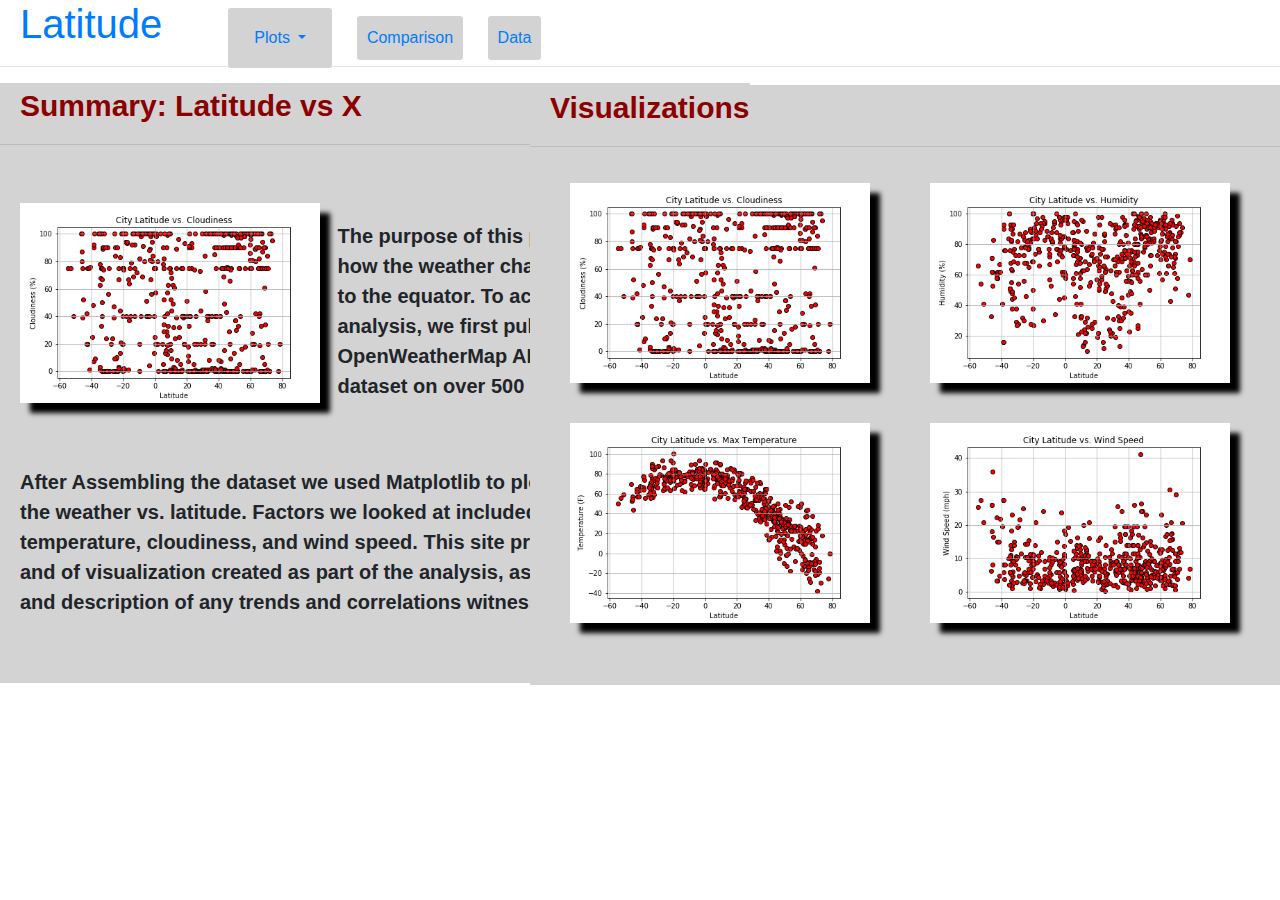
<file: WebVisualizations/index.html>
<!DOCTYPE html>
<html lang="en">
<head>
    <meta charset="UTF-8">
    <meta name="viewport" content="width=device-width, initial-scale=1.0">
    <link rel="stylesheet" type="text/css" href="style.css">
    <link rel="stylesheet" href="https://stackpath.bootstrapcdn.com/bootstrap/4.3.1/css/bootstrap.min.css" integrity="sha384-ggOyR0iXCbMQv3Xipma34MD+dH/1fQ784/j6cY/iJTQUOhcWr7x9JvoRxT2MZw1T" crossorigin="anonymous">
    
    <script src="https://code.jquery.com/jquery-3.3.1.slim.min.js" integrity="sha384-q8i/X+965DzO0rT7abK41JStQIAqVgRVzpbzo5smXKp4YfRvH+8abtTE1Pi6jizo" crossorigin="anonymous"></script>
    <script src="https://stackpath.bootstrapcdn.com/bootstrap/4.3.1/js/bootstrap.min.js" integrity="sha384-JjSmVgyd0p3pXB1rRibZUAYoIIy6OrQ6VrjIEaFf/nJGzIxFDsf4x0xIM+B07jRM" crossorigin="anonymous"></script>
    
    <title>Landing Page</title>
</head>
<body>
    
    <div>
        <section>
            <h1><a target="_top" href="index.html">Latitude</a></h1>
            
            <nav class="navbar">
                <ul> 
                    <li class="nav-item dropdown">
                    <a class="nav-link dropdown-toggle" href="#" id="navbarDropdown" role="button" data-toggle="dropdown" aria-haspopup="true" aria-expanded="false">
                      Plots
                    </a>
                    <div class="dropdown-menu" aria-labelledby="navbarDropdown">
                      <a class="dropdown-item" href="WindSpeed.html">Wind Speed</a>
                      <a class="dropdown-item" href="Temperature.html">Max Temperature</a>
                      <a class="dropdown-item" href="Humidity.html">Humidity</a>
                      <a class="dropdown-item" href="Cloudiness.html">Cloudiness</a>
                    </div>
                  </li>

                  <li>
                    <a href="Comparison1.html">Comparison</a>
                  </li>
                  <li>
                    <a href="Data.html">Data</a>
                  </li>
                </ul>
            </nav>
            <hr style="clear:left">
        </section>
        <section class="box_1">
            
            
            <img  class="img_1" src="Resources/assets/images/Cloudiness.png" alt = "Cloudiness">
            
            <p class="p_1">Summary: Latitude vs X</p>
            <hr>
            <p class="p_2">
                The purpose of this project was to analyze, how the weather 
                changes as you get closer to the equator. To accomplish this analysis, 
                we first pulled data from OpenWeatherMap API to assemble a dataset on 
                over 500 cicies.
                
            </p>
            
            <p class="p_3">
                After Assembling the dataset we used Matplotlib to plot various aspects 
                of the weather vs. latitude. Factors we looked at included: humidity, 
                temperature, cloudiness, and wind speed. This site provides the source 
                data and of visualization created as part of the analysis, 
                as well as explanation and description of any trends and correlations witnessed.
            </p>
             
        </section>
        <section class="box_2">
            <p class="p_1">Visualizations</p>
            <hr>
            <a target="_top" href="Cloudiness.html">
            <img  class="figure_1" src="Resources/assets/images/Cloudiness.png" alt = "Cloudiness">
            </a>

            <a target="_top" href="Humidity.html">
            <img class="figure_2" src="Resources/assets/images/Humidity.png" alt = "Humidity">
            </a>

            <a target="_top" href="Temperature.html">
            <img class="figure_3" src="Resources/assets/images/Temperature.png" alt = "Temperature">
            </a>

            <a target="_top" href="WindSpeed.html">
            <img class="figure_4" src="Resources/assets/images/WindSpeed.png" alt = "Wind Speed">
            </a>
                
        </section>
    </div>
</body>
</html>
</file>
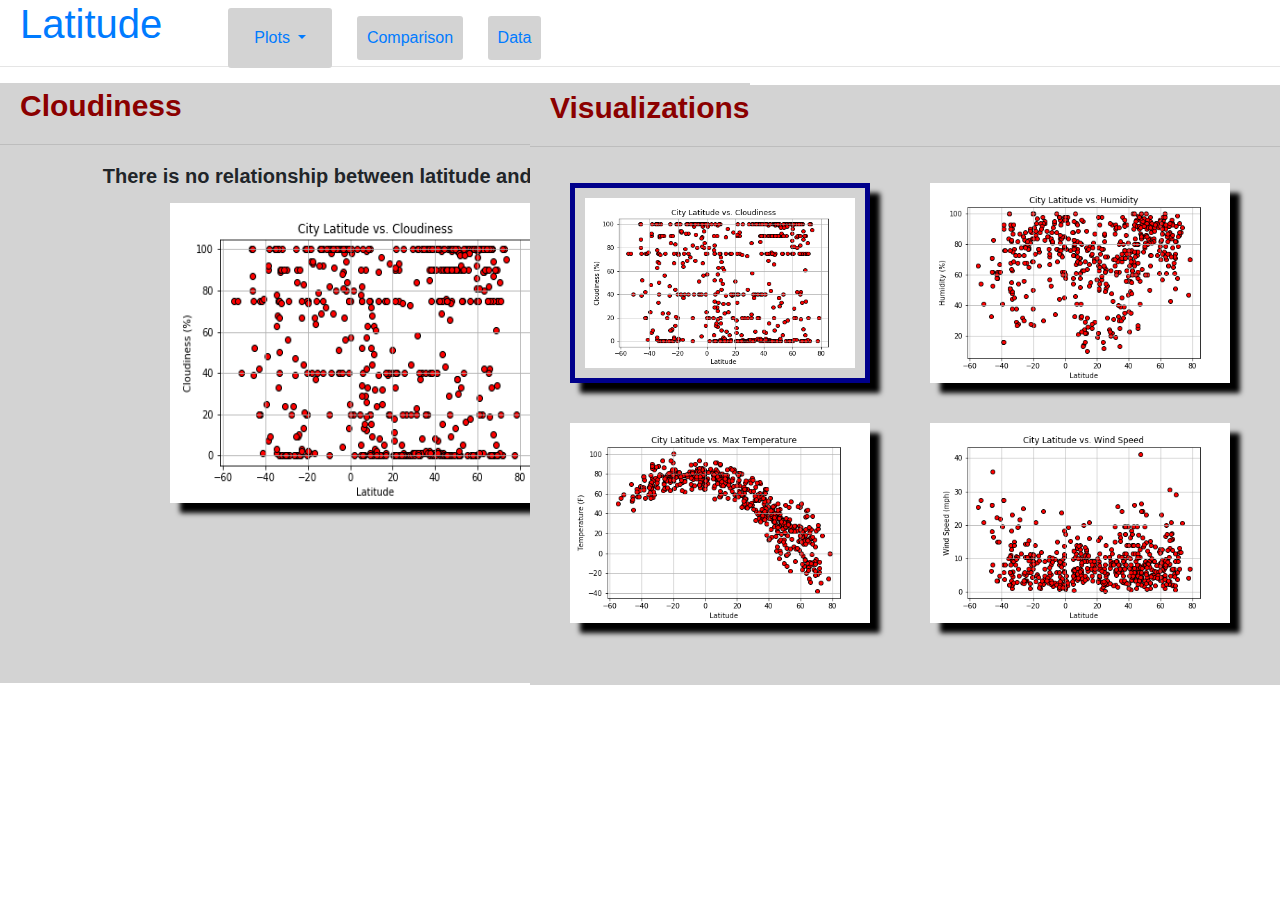
<file: WebVisualizations/Cloudiness.html>
<!DOCTYPE html>
<html lang="en">
<head>
    <meta charset="UTF-8">
    <meta name="viewport" content="width=device-width, initial-scale=1.0">
    <link rel="stylesheet" type="text/css" href="style.css">
    <link rel="stylesheet" href="https://stackpath.bootstrapcdn.com/bootstrap/4.3.1/css/bootstrap.min.css" integrity="sha384-ggOyR0iXCbMQv3Xipma34MD+dH/1fQ784/j6cY/iJTQUOhcWr7x9JvoRxT2MZw1T" crossorigin="anonymous">
    
    <script src="https://code.jquery.com/jquery-3.3.1.slim.min.js" integrity="sha384-q8i/X+965DzO0rT7abK41JStQIAqVgRVzpbzo5smXKp4YfRvH+8abtTE1Pi6jizo" crossorigin="anonymous"></script>
    <script src="https://stackpath.bootstrapcdn.com/bootstrap/4.3.1/js/bootstrap.min.js" integrity="sha384-JjSmVgyd0p3pXB1rRibZUAYoIIy6OrQ6VrjIEaFf/nJGzIxFDsf4x0xIM+B07jRM" crossorigin="anonymous"></script>
    
    <title>Cloudiness</title>
</head>
<body>
    
    <div>
        <section>
            <h1><a target="_top" href="index.html">Latitude</a></h1>
            
            <nav class="navbar">
                <ul> 
                    <li class="nav-item dropdown">
                    <a class="nav-link dropdown-toggle" href="#" id="navbarDropdown" role="button" data-toggle="dropdown" aria-haspopup="true" aria-expanded="false">
                      Plots
                    </a>
                    <div class="dropdown-menu" aria-labelledby="navbarDropdown">
                      <a class="dropdown-item" href="WindSpeed.html">Wind Speed</a>
                      <a class="dropdown-item" href="Temperature.html">Max Temperature</a>
                      <a class="dropdown-item" href="Humidity.html">Humidity</a>
                      <a class="dropdown-item" href="Cloudiness.html">Cloudiness</a>
                    </div>
                  </li>

                  <li>
                    <a href="Comparison1.html">Comparison</a>
                  </li>
                  <li>
                    <a href="Data.html">Data</a>
                  </li>
                </ul>
            </nav>
            <hr style="clear:left">
        </section>
        <section class="box_1">
            
            
            <img  class="img_2" src="Resources/assets/images/Cloudiness.png" alt = "Cloudiness">
            
            <p class="p_1">Cloudiness</p>
            <hr>
            <p class="align_center">
                There is no relationship between latitude and cloudiness.  
            </p>
            
            
             
        </section>
        <section class="box_2">
            <p class="p_1">Visualizations</p>
            <hr>
            <a target="_top" href="Cloudiness.html">
            <img  class="figure_1 border1" src="Resources/assets/images/Cloudiness.png" alt = "Cloudiness">
            </a>

            <a target="_top" href="Humidity.html">
            <img class="figure_2" src="Resources/assets/images/Humidity.png" alt = "Humidity">
            </a>

            <a target="_top" href="Temperature.html">
            <img class="figure_3 " src="Resources/assets/images/Temperature.png" alt = "Temperature">
            </a>

            <a target="_top" href="WindSpeed.html">
            <img class="figure_4" src="Resources/assets/images/WindSpeed.png" alt = "Wind Speed">
            </a>
                
        </section>
    </div>  
</body>
</html>
</file>
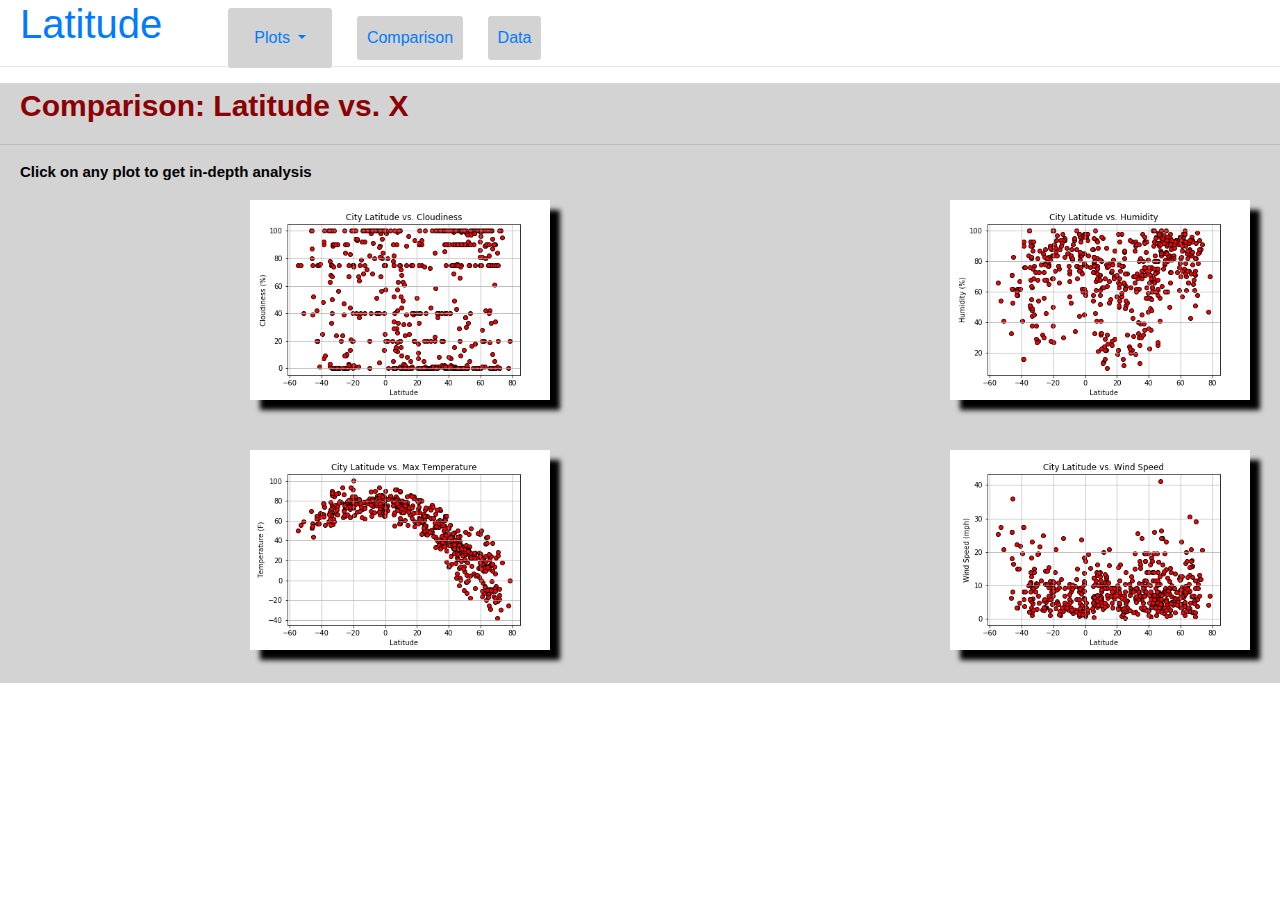
<file: WebVisualizations/Comparison1.html>
<!DOCTYPE html>
<html lang="en">
<head>
    <meta charset="UTF-8">
    <meta name="viewport" content="width=device-width, initial-scale=1.0">
    <link rel="stylesheet" type="text/css" href="style.css">
    <link rel="stylesheet" href="https://stackpath.bootstrapcdn.com/bootstrap/4.3.1/css/bootstrap.min.css" integrity="sha384-ggOyR0iXCbMQv3Xipma34MD+dH/1fQ784/j6cY/iJTQUOhcWr7x9JvoRxT2MZw1T" crossorigin="anonymous">
    
    <script src="https://code.jquery.com/jquery-3.3.1.slim.min.js" integrity="sha384-q8i/X+965DzO0rT7abK41JStQIAqVgRVzpbzo5smXKp4YfRvH+8abtTE1Pi6jizo" crossorigin="anonymous"></script>
    <script src="https://stackpath.bootstrapcdn.com/bootstrap/4.3.1/js/bootstrap.min.js" integrity="sha384-JjSmVgyd0p3pXB1rRibZUAYoIIy6OrQ6VrjIEaFf/nJGzIxFDsf4x0xIM+B07jRM" crossorigin="anonymous"></script>
    
    <title>Comparison</title>
</head>
<body>
    
    <div>
        <section>
            <h1><a target="_top" href="index.html">Latitude</a></h1>
            
            <nav class="navbar">
                <ul> 
                    <li class="nav-item dropdown">
                    <a class="nav-link dropdown-toggle" href="#" id="navbarDropdown" role="button" data-toggle="dropdown" aria-haspopup="true" aria-expanded="false">
                      Plots
                    </a>
                    <div class="dropdown-menu" aria-labelledby="navbarDropdown">
                      <a class="dropdown-item" href="WindSpeed.html">Wind Speed</a>
                      <a class="dropdown-item" href="Temperature.html">Max Temperature</a>
                      <a class="dropdown-item" href="Humidity.html">Humidity</a>
                      <a class="dropdown-item" href="Cloudiness.html">Cloudiness</a>
                    </div>
                  </li>

                  <li>
                    <a href="Comparison1.html">Comparison</a>
                  </li>
                  <li>
                    <a href="Data.html">Data</a>
                  </li>
                </ul>
            </nav>
            <hr style="clear:left">
        </section>
        
        <section class="box_3">

            <p class="p_1">Comparison: Latitude vs. X</p>
            <hr>
            <p class="p_small" > Click on any plot to get in-depth analysis</p>
            
            
            <a target="_blank" href="Cloudiness.html">
            <img  class="figure_11" src="Resources/assets/images/Cloudiness.png" alt = "Cloudiness">
            </a>
            
            
            <a target="_blank" href="Humidity.html">
            <img class="figure_21" src="Resources/assets/images/Humidity.png" alt = "Humidity">
            </a>

            
            <a target="_blank" href="Temperature.html">
            <img class="figure_31" src="Resources/assets/images/Temperature.png" alt = "Temperature">
            </a>

            
            <a target="_blank" href="WindSpeed.html">
            <img class="figure_41" src="Resources/assets/images/WindSpeed.png" alt = "Wind Speed">
            </a>



            
                
        </section>
    </div>
</body>
</html>
</file>
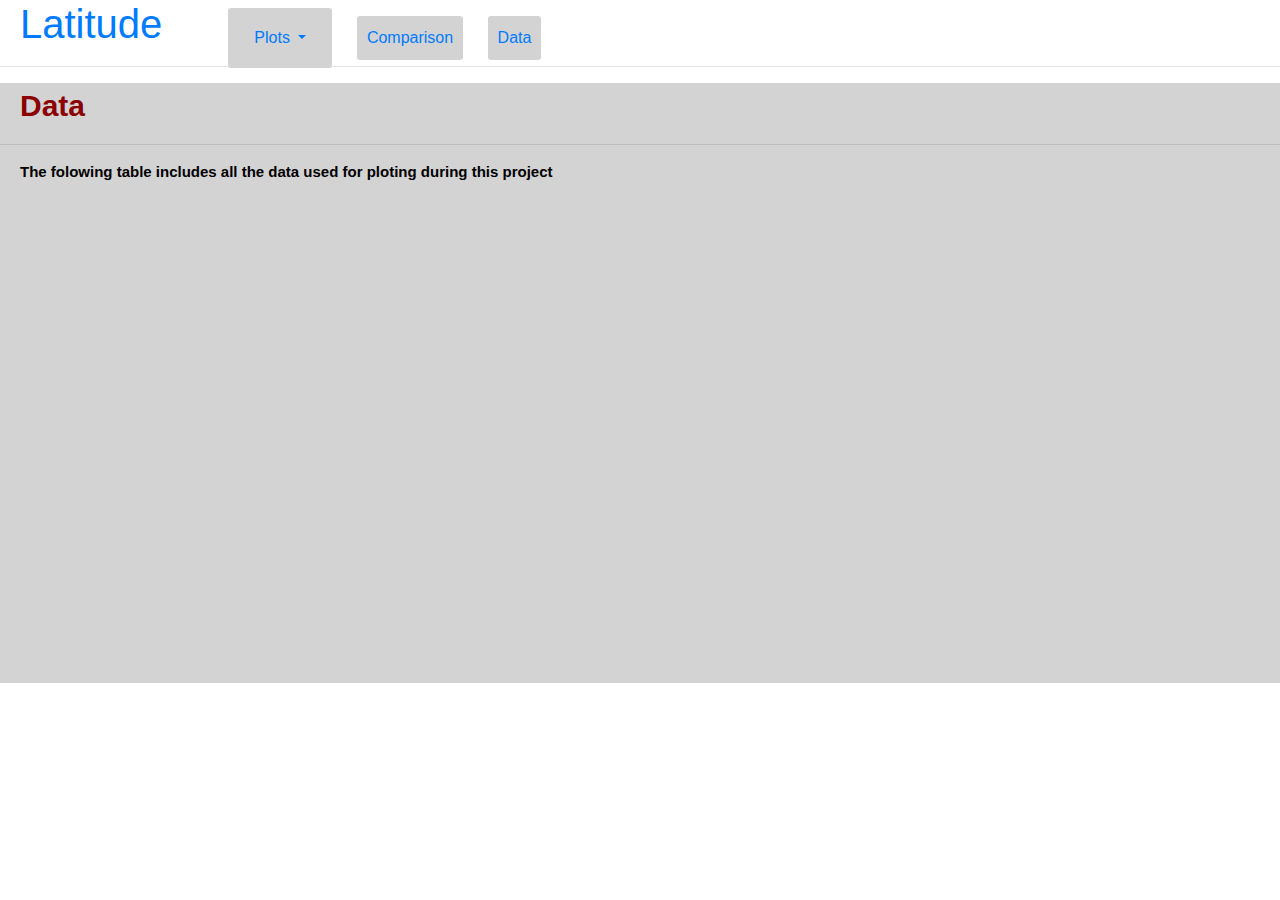
<file: WebVisualizations/Data.html>
<!DOCTYPE html>
<html lang="en">
<head>
    <meta charset="UTF-8">
    <meta name="viewport" content="width=device-width, initial-scale=1.0">
    <link rel="stylesheet" type="text/css" href="style.css">
    <link rel="stylesheet" href="https://stackpath.bootstrapcdn.com/bootstrap/4.3.1/css/bootstrap.min.css" integrity="sha384-ggOyR0iXCbMQv3Xipma34MD+dH/1fQ784/j6cY/iJTQUOhcWr7x9JvoRxT2MZw1T" crossorigin="anonymous">
    
    <script src="https://code.jquery.com/jquery-3.3.1.slim.min.js" integrity="sha384-q8i/X+965DzO0rT7abK41JStQIAqVgRVzpbzo5smXKp4YfRvH+8abtTE1Pi6jizo" crossorigin="anonymous"></script>
    <script src="https://stackpath.bootstrapcdn.com/bootstrap/4.3.1/js/bootstrap.min.js" integrity="sha384-JjSmVgyd0p3pXB1rRibZUAYoIIy6OrQ6VrjIEaFf/nJGzIxFDsf4x0xIM+B07jRM" crossorigin="anonymous"></script>
    
    <title>Data Page</title>
</head>
<body>
    
    <div>
        <section>
            <h1><a target="_top" href="index.html">Latitude</a></h1>
            
            <nav class="navbar">
                <ul> 
                    <li class="nav-item dropdown">
                    <a class="nav-link dropdown-toggle" href="#" id="navbarDropdown" role="button" data-toggle="dropdown" aria-haspopup="true" aria-expanded="false">
                      Plots
                    </a>
                    <div class="dropdown-menu" aria-labelledby="navbarDropdown">
                      <a class="dropdown-item" href="WindSpeed.html">Wind Speed</a>
                      <a class="dropdown-item" href="Temperature.html">Max Temperature</a>
                      <a class="dropdown-item" href="Humidity.html">Humidity</a>
                      <a class="dropdown-item" href="Cloudiness.html">Cloudiness</a>
                    </div>
                  </li>

                  <li>
                    <a href="Comparison1.html">Comparison</a>
                  </li>
                  <li>
                    <a href="Data.html">Data</a>
                  </li>
                </ul>
            </nav>
            <hr style="clear:left">
        </section>
        
        <section class="box_3">

            <p class="p_1">Data</p>
            <hr>
            <p class="p_small" > The folowing table includes all the data used for ploting during this project</p>
            
            
            <a target="_blank" href="#">
            
            </a>
            
            
            
        </section>
    </div>
</body>
</html>
</file>
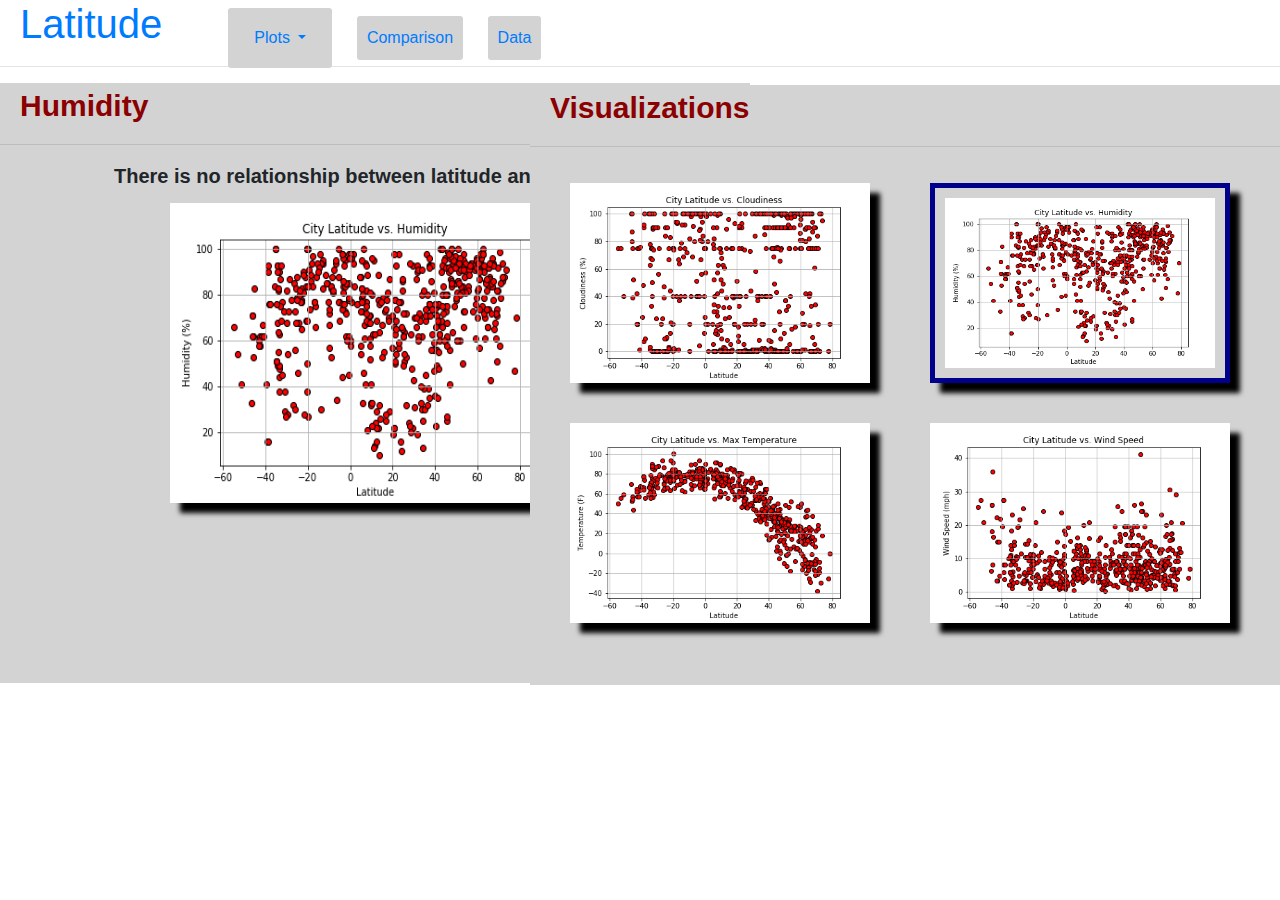
<file: WebVisualizations/Humidity.html>
<!DOCTYPE html>
<html lang="en">
<head>
    <meta charset="UTF-8">
    <meta name="viewport" content="width=device-width, initial-scale=1.0">
    <link rel="stylesheet" type="text/css" href="style.css">
    <link rel="stylesheet" href="https://stackpath.bootstrapcdn.com/bootstrap/4.3.1/css/bootstrap.min.css" integrity="sha384-ggOyR0iXCbMQv3Xipma34MD+dH/1fQ784/j6cY/iJTQUOhcWr7x9JvoRxT2MZw1T" crossorigin="anonymous">
    
    <script src="https://code.jquery.com/jquery-3.3.1.slim.min.js" integrity="sha384-q8i/X+965DzO0rT7abK41JStQIAqVgRVzpbzo5smXKp4YfRvH+8abtTE1Pi6jizo" crossorigin="anonymous"></script>
    <script src="https://stackpath.bootstrapcdn.com/bootstrap/4.3.1/js/bootstrap.min.js" integrity="sha384-JjSmVgyd0p3pXB1rRibZUAYoIIy6OrQ6VrjIEaFf/nJGzIxFDsf4x0xIM+B07jRM" crossorigin="anonymous"></script>
    
    <title>Humidity</title>
</head>
<body>
    
    <div>
        <section>
            <h1><a target="_top" href="index.html">Latitude</a></h1>
            
            <nav class="navbar">
                <ul> 
                    <li class="nav-item dropdown">
                    <a class="nav-link dropdown-toggle" href="#" id="navbarDropdown" role="button" data-toggle="dropdown" aria-haspopup="true" aria-expanded="false">
                      Plots
                    </a>
                    <div class="dropdown-menu" aria-labelledby="navbarDropdown">
                      <a class="dropdown-item" href="WindSpeed.html">Wind Speed</a>
                      <a class="dropdown-item" href="Temperature.html">Max Temperature</a>
                      <a class="dropdown-item" href="Humidity.html">Humidity</a>
                      <a class="dropdown-item" href="RCloudiness.html">Cloudiness</a>
                    </div>
                  </li>

                  <li>
                    <a href="Comparison1.html">Comparison</a>
                  </li>
                  <li>
                    <a href="Data.html">Data</a>
                  </li>
                </ul>
            </nav>
            <hr style="clear:left">
        </section>
        <section class="box_1">
            
            
            <img  class="img_2" src="Resources/assets/images/Humidity.png" alt = "Humidity">
            
            <p class="p_1">Humidity</p>
            <hr>
            <p class="align_center">
                There is no relationship between latitude and humidity. 
            </p>
            
            
             
        </section>
        <section class="box_2">
            <p class="p_1">Visualizations</p>
            <hr>
            <a target="_top" href="Cloudiness.html">
            <img  class="figure_1" src="Resources/assets/images/Cloudiness.png" alt = "Cloudiness">
            </a>

            <a target="_top" href="Humidity.html">
            <img class="figure_2 border1" src="Resources/assets/images/Humidity.png" alt = "Humidity">
            </a>

            <a target="_top" href="Temperature.html">
            <img class="figure_3 " src="Resources/assets/images/Temperature.png" alt = "Temperature">
            </a>

            <a target="_top" href="WindSpeed.html">
            <img class="figure_4" src="Resources/assets/images/WindSpeed.png" alt = "Wind Speed">
            </a>
                
        </section>
    </div>  
</body>
</html>
</file>
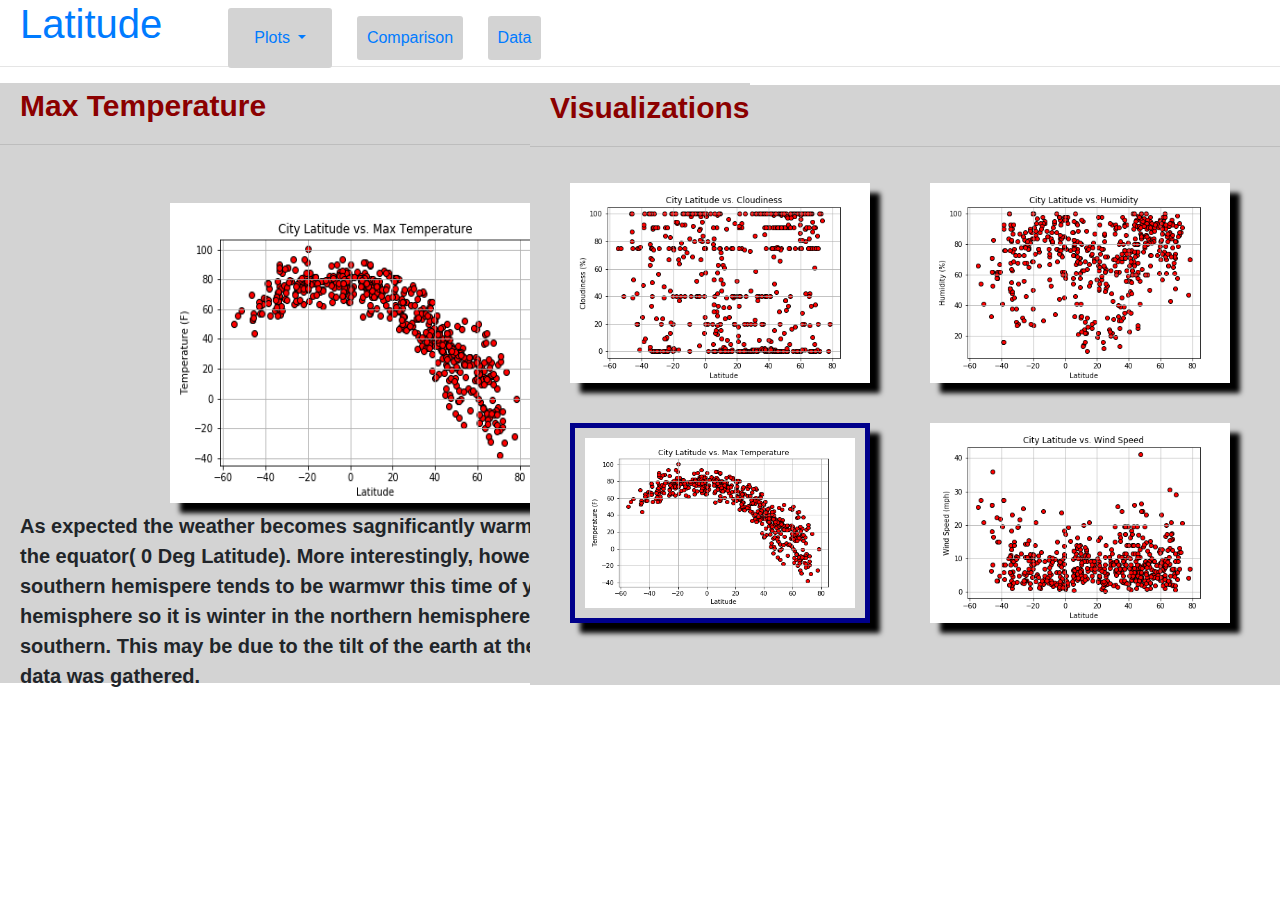
<file: WebVisualizations/Temperature.html>
<!DOCTYPE html>
<html lang="en">
<head>
    <meta charset="UTF-8">
    <meta name="viewport" content="width=device-width, initial-scale=1.0">
    <link rel="stylesheet" type="text/css" href="style.css">
    <link rel="stylesheet" href="https://stackpath.bootstrapcdn.com/bootstrap/4.3.1/css/bootstrap.min.css" integrity="sha384-ggOyR0iXCbMQv3Xipma34MD+dH/1fQ784/j6cY/iJTQUOhcWr7x9JvoRxT2MZw1T" crossorigin="anonymous">
    
    <script src="https://code.jquery.com/jquery-3.3.1.slim.min.js" integrity="sha384-q8i/X+965DzO0rT7abK41JStQIAqVgRVzpbzo5smXKp4YfRvH+8abtTE1Pi6jizo" crossorigin="anonymous"></script>
    <script src="https://stackpath.bootstrapcdn.com/bootstrap/4.3.1/js/bootstrap.min.js" integrity="sha384-JjSmVgyd0p3pXB1rRibZUAYoIIy6OrQ6VrjIEaFf/nJGzIxFDsf4x0xIM+B07jRM" crossorigin="anonymous"></script>
    
    <title>Temperature</title>
</head>
<body>
    
    <div>
        <section>
            <h1><a target="_top" href="index.html">Latitude</a></h1>
            
            <nav class="navbar">
                <ul> 
                    <li class="nav-item dropdown">
                    <a class="nav-link dropdown-toggle" href="#" id="navbarDropdown" role="button" data-toggle="dropdown" aria-haspopup="true" aria-expanded="false">
                      Plots
                    </a>
                    <div class="dropdown-menu" aria-labelledby="navbarDropdown">
                      <a class="dropdown-item" href="WindSpeed.html">Wind Speed</a>
                      <a class="dropdown-item" href="Temperature.html">Max Temperature</a>
                      <a class="dropdown-item" href="Humidity.html">Humidity</a>
                      <a class="dropdown-item" href="Cloudiness.html">Cloudiness</a>
                    </div>
                  </li>

                  <li>
                    <a href="Comparison1.html">Comparison</a>
                  </li>
                  <li>
                    <a href="Data.html">Data</a>
                  </li>
                </ul>
            </nav>
            <hr style="clear:left">
        </section>
        <section class="box_1">
            
            
            <img  class="img_2" src="Resources/assets/images/Temperature.png" alt = "Temperature">
            
            <p class="p_1">Max Temperature</p>
            <hr>
            <p class="p_4">
                As expected the weather becomes sagnificantly warmer as one approaches
                 the equator( 0 Deg Latitude). More interestingly, however, is the 
                 fact that the southern hemispere tends to be warmwr this time of year
                than the northern hemisphere so it is winter in the northern hemisphere 
                and summer in the southern. This may be due to the tilt of the earth
                at the time of the year this data was gathered.
                
                
            </p>
            
            
             
        </section>
        <section class="box_2">
            <p class="p_1">Visualizations</p>
            <hr>
            <a target="_top" href="Cloudiness.html">
            <img  class="figure_1" src="Resources/assets/images/Cloudiness.png" alt = "Cloudiness">
            </a>

            <a target="_top" href="Humidity.html">
            <img class="figure_2" src="Resources/assets/images/Humidity.png" alt = "Humidity">
            </a>

            <a target="_top" href="Temperature.html">
            <img class="figure_3 border1" src="Resources/assets/images/Temperature.png" alt = "Temperature">
            </a>

            <a target="_top" href="WindSpeed.html">
            <img class="figure_4" src="Resources/assets/images/WindSpeed.png" alt = "Wind Speed">
            </a>
                
        </section>
    </div>  
</body>
</html>
</file>
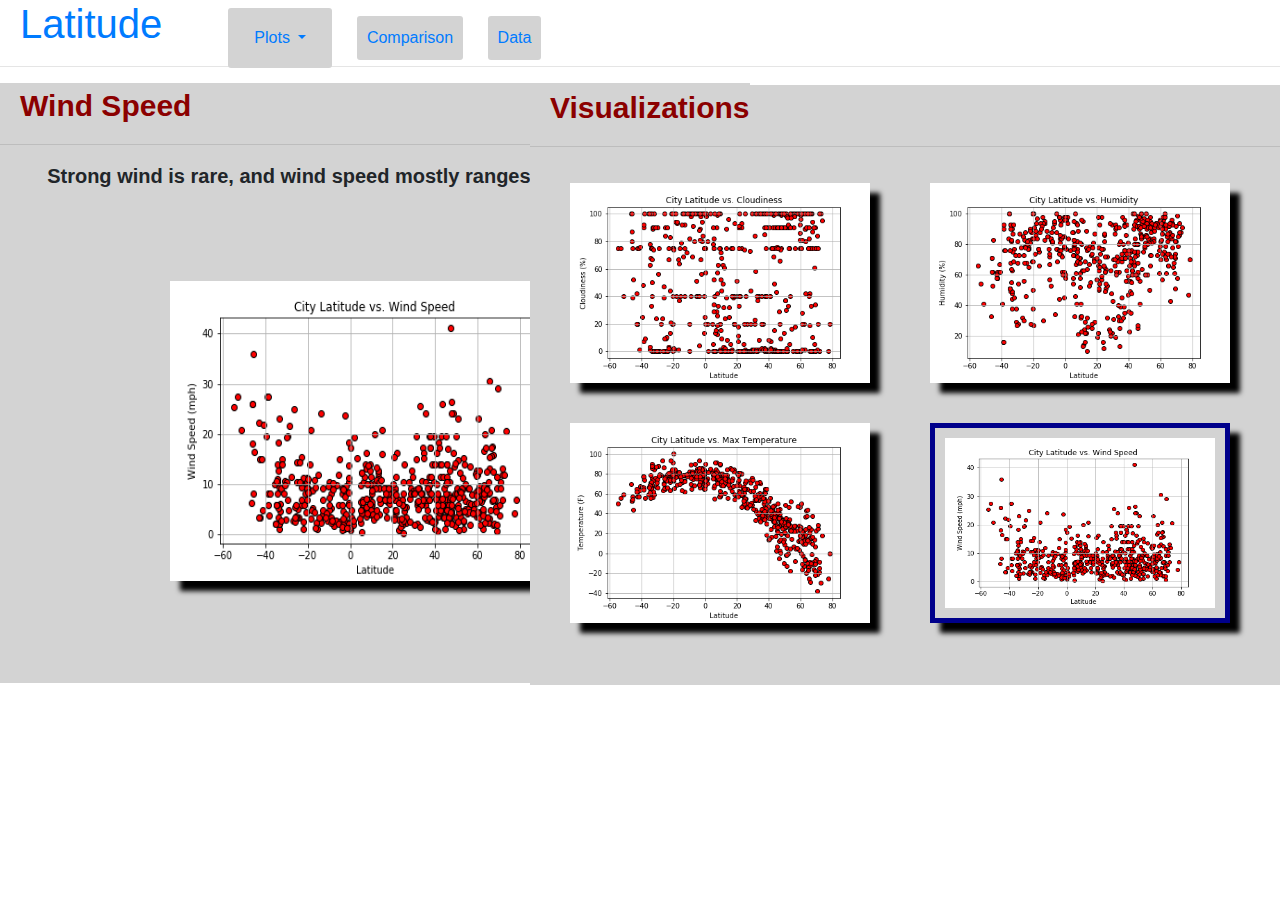
<file: WebVisualizations/WindSpeed.html>
<!DOCTYPE html>
<html lang="en">
<head>
    <meta charset="UTF-8">
    <meta name="viewport" content="width=device-width, initial-scale=1.0">
    <link rel="stylesheet" type="text/css" href="style.css">
    <link rel="stylesheet" href="https://stackpath.bootstrapcdn.com/bootstrap/4.3.1/css/bootstrap.min.css" integrity="sha384-ggOyR0iXCbMQv3Xipma34MD+dH/1fQ784/j6cY/iJTQUOhcWr7x9JvoRxT2MZw1T" crossorigin="anonymous">
    
    <script src="https://code.jquery.com/jquery-3.3.1.slim.min.js" integrity="sha384-q8i/X+965DzO0rT7abK41JStQIAqVgRVzpbzo5smXKp4YfRvH+8abtTE1Pi6jizo" crossorigin="anonymous"></script>
    <script src="https://stackpath.bootstrapcdn.com/bootstrap/4.3.1/js/bootstrap.min.js" integrity="sha384-JjSmVgyd0p3pXB1rRibZUAYoIIy6OrQ6VrjIEaFf/nJGzIxFDsf4x0xIM+B07jRM" crossorigin="anonymous"></script>
    <title>WindSpeed</title>
</head>
<body>
    <div>
        <section>
            <h1><a target="_top" href="index.html">Latitude</a></h1>
            
            <nav class="navbar">
                <ul>
                  <li class="nav-item dropdown">
                    <a class="nav-link dropdown-toggle" href="#" id="navbarDropdown" role="button" data-toggle="dropdown" aria-haspopup="true" aria-expanded="false">
                      Plots
                    </a>
                    <div class="dropdown-menu" aria-labelledby="navbarDropdown">
                      <a class="dropdown-item" href="WindSpeed.html">Wind Speed</a>
                      <a class="dropdown-item" href="Temperature.html">Max Temperature</a>
                      <a class="dropdown-item" href="Humidity.html">Humidity</a>
                      <a class="dropdown-item" href="Cloudiness.html">Cloudiness</a>
                    </div>
                  </li>
                  <li>
                    <a href="Comparison1.html">Comparison</a>
                  </li>
                  <li>
                    <a href="Data.html">Data</a>
                  </li>
                </ul>
            </nav>
            <hr style="clear:left">
        </section>
        <section class="box_1">
            
            <p class="p_1">Wind Speed</p>
            <hr>
            <img  class="img_2" src="Resources/assets/images/WindSpeed.png" alt = "WindSpeed">
            <p class="align_center">
                Strong wind is rare, and wind speed mostly ranges from 0 to 15 mph.
            </p>
            
            
             
        </section>
        <section class="box_2">
            <p class="p_1">Visualizations</p>
            <hr>
            <a target="_top" href="Cloudiness.html">
            <img  class="figure_1" src="Resources/assets/images/Cloudiness.png" alt = "Cloudiness">
            </a>

            <a target="_top" href="Humidity.html">
            <img class="figure_2" src="Resources/assets/images/Humidity.png" alt = "Humidity">
            </a>

            <a target="_top" href="Temperature.html">
            <img class="figure_3 " src="Resources/assets/images/Temperature.png" alt = "Temperature">
            </a>

            <a target="_top" href="WindSpeed.html">
            <img class="figure_4 border1" src="Resources/assets/images/WindSpeed.png" alt = "Wind Speed">
            </a>
                
        </section>
    </div>  
</body>
</html>
</file>
<file: WebVisualizations/style.css>
h3 {
  text-align: left;
  font-style: italic;
  color: darkblue;
  font-size: 20px;
  text-align-last: left;
}
h1 {
  background-color: white;
  height: 50px;
  text-align: left;
  margin-left: 20px;
  color:  darkblue;
  font-size: 40px;
  float: left;
}
img {
  box-shadow: 10px 10px 5px black;
  display: block;
}
p {
  text-align: center;
  font-size: 20px;
  font-weight: bold;
}
.navbar {
  height: 50px;
  padding-left: 400px;
  padding-top: 24px;
}
.navbar li {
  
  display: inline-block;
  padding: 10px;
  margin-right: 10px;
  margin-left: 10px;
  cursor: pointer;
  background: lightgrey;
  border-radius: 3px;
}

.p_small {
  text-align: left;
  margin-left: 20px;
  font-size: 10px;
  color: black;
}


.box_1 {
  
  position:absolute;
  height: 600px;
  width: 750px; 
  background: lightgrey;
  
}
.box_2 {

  position: absolute;
  top: 85px;
  right: 0;
  height: 600px;
  width: 750px; 
  background: lightgrey;

}
.box_3 {
  
  position:absolute;
  height: 600px;
  width: 1500px; 
  background: lightgrey;
  
}

.img_1 {
  position:absolute;
  width: 300px;
  height: 200px;
  margin-left: 20px;
  margin-top: 120px;
  
}
.img_2 {
  position:absolute;
  width: 400px;
  height: 300px;
  margin-left: 170px;
  margin-top: 120px;
  float: left;
}

.figure_1{
  position:absolute;
  width: 300px;
  height: 200px;
  margin-left: 40px;
  margin-top: 20px;
}
.figure_2{
  position:absolute;
  width: 300px;
  height: 200px;
  margin-left: 400px;
  margin-top: 20px;
}
.figure_3{
  position:absolute;
  width: 300px;
  height: 200px;
  margin-left: 40px;
  margin-top: 260px;
}
.border1{
  border-style: solid;
  border-width: 5px;
  padding: 10px;
  color: darkblue;
}
.figure_4{
  position:absolute;
  width: 300px;
  height: 200px;
  margin-left: 400px;
  margin-top: 260px;
}

.figure_11{
  position:absolute;
  width: 300px;
  height: 200px;
  margin-left: 250px;
  
  
}
.figure_21{
  position:absolute;
  width: 300px;
  height: 200px;
  margin-left: 950px;
}
.figure_31{
  position:absolute;
  width: 300px;
  height: 200px;
  margin-left: 250px;
  margin-top: 250px;
} 
.figure_41{
  position:absolute;
  width: 300px;
  height: 200px;
  margin-left: 950px;
  margin-top: 250px;
}


.p_1 {
  color: darkred;
  margin-left: 20px;
  text-align: left;
  font-size: 30px;
}
.p_2 {
  float: right;
  margin-top: 60px;
  text-align: left;
  width: 55%;
}
.p_3 {
  margin-top: 50px;
  margin-left: 20px;
  float:right;
  text-align: left;
  
}

.p_4 {
  margin-top: 350px;
  margin-left: 20px;
  float:right;
  text-align: left;
  
}
.p_small {
  text-align: left;
  margin-left: 20px;
  font-size: 15px;
  color: black;
}
.p_italic {
  font-style: italic;
  color: darkblue;
  font-size: 20px;
}

  
}
.align_center{
  margin-top: 370px;
  text-align: center;
  
}
</file>
